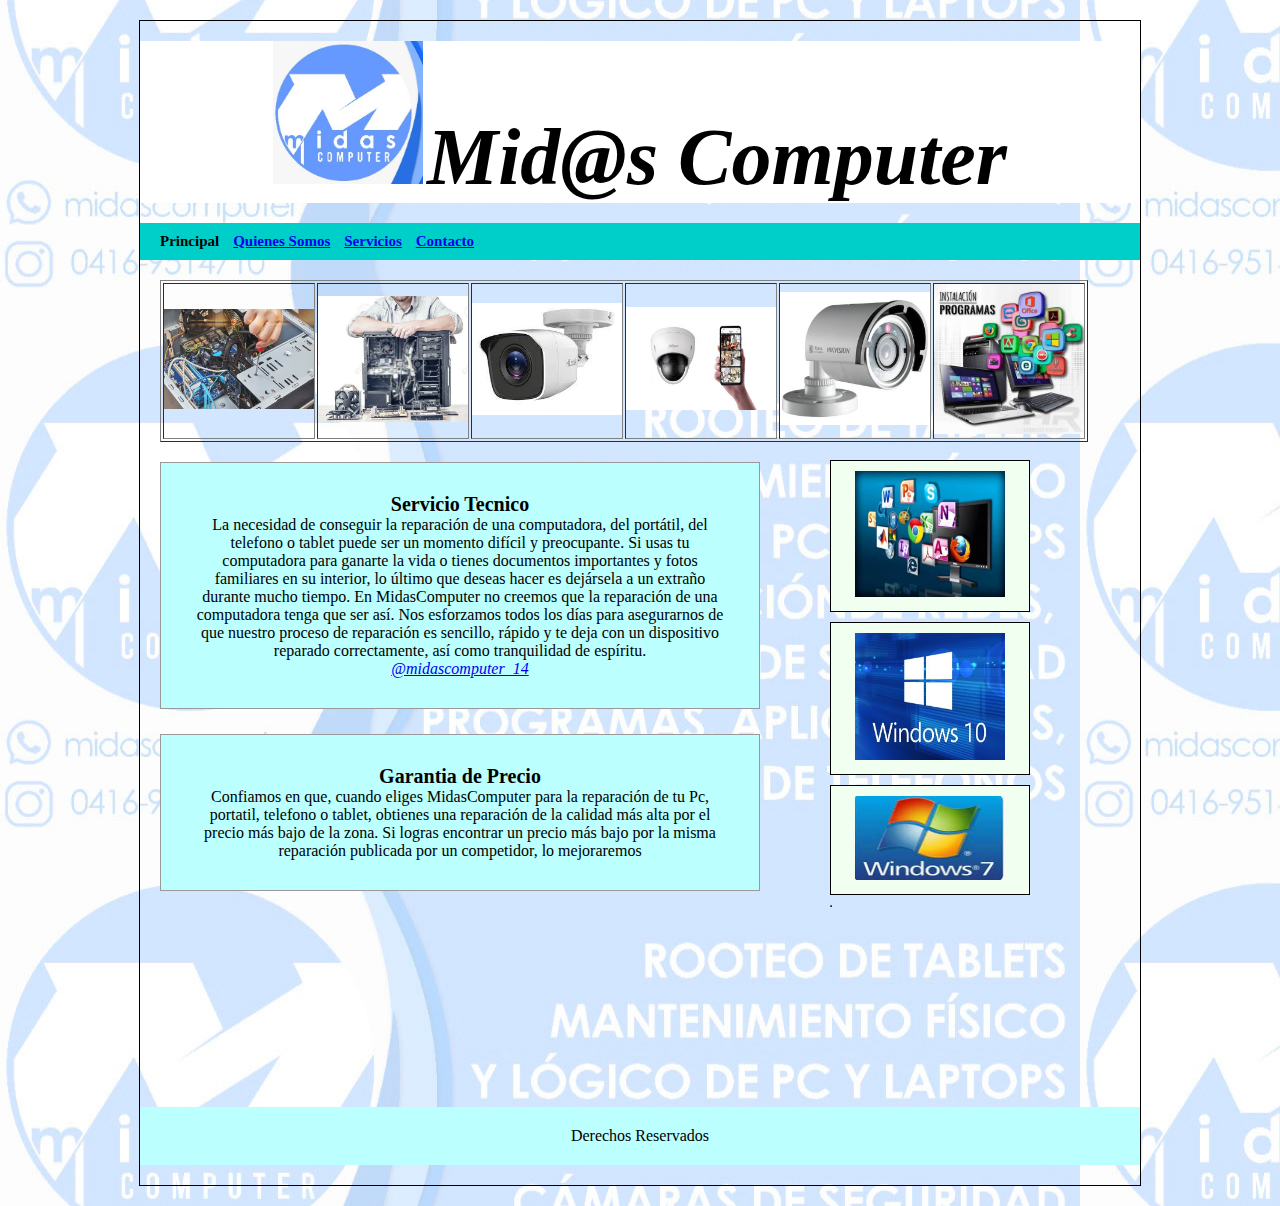
<file: index.html>
<!DOCTYPE html>
<html lang="es">
    <head>
        <meta charset="utf-8" />
        <title>Midas Computer</title>
        <meta name="decription" content="Esta es mi primera pagina web" />
        <meta name="author" content="NoFear14" />
        <meta name="keywords" content="Mi primer titulo, mi primer pagina, pagina web" />
        <link rel="stylesheet" href="Estilos.css">
    </head>
    <body>
       
        <div class="agrupar">
            <header class="cabecera">
                <img src="Imagenes/Logo.jpg">     
                <h1>Mid@s Computer</h1>
            </header>
        
                <nav class="menu">
                    <ul class="Navegacion">
                        <li>Principal</li>
                        <li><a href="Servi.html">Quienes Somos</a></li>
                        <li><a href="Servi.html">Servicios</a></li>
                        <li><a href="Servi.html">Contacto</a></li>
                    </ul>
                </nav>
                   
                <section class="seccion">
                    <table border="1">
                        <th><img src="Imagenes/Rep1.jpg"></th>
                        <th><img src="Imagenes/Rep2.jpg"></th>
                        <th><img src="Imagenes/Cam1.jpg"></th>
                        <th><img src="Imagenes/Cam2.jpg"></th>
                        <th><img src="Imagenes/cam3.jpg"></th>
                        <th><img src="Imagenes/Prog1.jpg"></th>


                    </table>
                    <article>
                        <hgroup>
                            <h1>Servicio Tecnico</h1>
                          
                        </hgroup>
                        
                        <p>La necesidad de conseguir la reparación de una computadora, del portátil, del telefono o tablet puede ser un momento difícil y preocupante. Si usas tu computadora para ganarte la vida o tienes documentos importantes y fotos familiares en su interior, lo último que deseas hacer es dejársela a un extraño durante mucho tiempo. En MidasComputer no creemos que la reparación de una computadora tenga que ser así. Nos esforzamos todos los días para asegurarnos de que nuestro proceso de reparación es sencillo, rápido y te deja con un dispositivo reparado correctamente, así como tranquilidad de espíritu.</p>
                        
                        <address>
                            <a href="http://instagram.com/midascomputer_14/">@midascomputer_14</a>
                        </address>
                    </article>
                    <article>
                        <hgroup>
                            <h1>Garantia de Precio</h1>
                          
                        </hgroup>
                       
                        <p>Confiamos en que, cuando eliges MidasComputer para la reparación de tu Pc, portatil, telefono o tablet, obtienes una reparación de la calidad más alta por el precio más bajo de la zona. Si logras encontrar un precio más bajo por la misma reparación publicada por un competidor, lo mejoraremos</p>
                    
                    </article>
                 </section>

                 <aside class="columna">
                    <table border="1">
                    <Blockquote>
                          <img src="Imagenes/Prog2.jpg">
                    </Blockquote>
                    <Blockquote>
                          <img src="Imagenes/Prog3.jpg">
                        </Blockquote>
                        <Blockquote>
                          <img src="Imagenes/Prog4.jpg">
                        </Blockquote>
                    </table> 
                 </aside>
               
                <footer class="pie">
                    Derechos Reservados 
                </footer> 
        </div>
        

    </body>
</html>
</file>
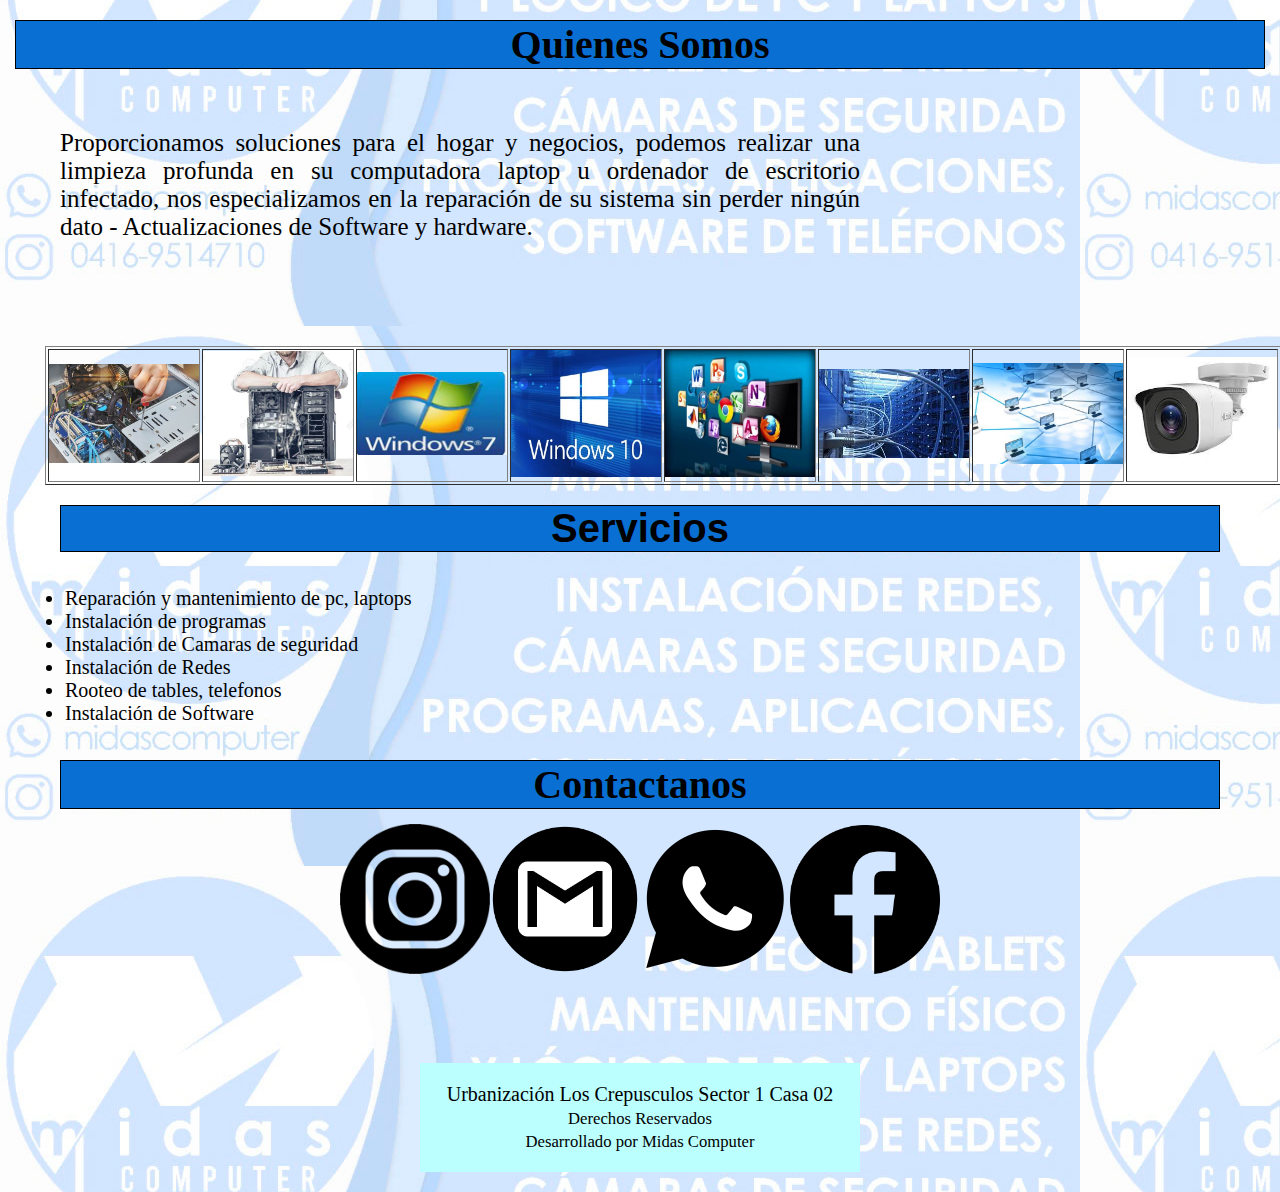
<file: Servi.html>
<!DOCTYPE html>
<html lang="es">
    <head>
        <meta charset="utf-8" />
        <title>Servicios Tecnicos</title>
        <meta name="decription" content="Esta es mi primera pagina web" />
        <meta name="author" content="NoFear14" />
        <meta name="keywords" content="Mi primer titulo, mi primer pagina, pagina web" />
        <link rel="stylesheet" href="Estilos.css">
    </head>
    <body>
        <div class="Fondo2">
        <header>
            <h3 class="Sub3">Quienes Somos</h3>
            
                <p class="Parra">
                    Proporcionamos soluciones para el hogar y negocios, podemos realizar una limpieza profunda en su computadora laptop u ordenador de escritorio infectado, nos especializamos en la reparación de su sistema sin perder ningún dato - Actualizaciones de Software y hardware.
                </p>
            
                    </header>   
           
                <Section class="sec2">
                    <table border="1">
                    <th><img src="Imagenes/Rep1.jpg"></th>
                    <th><img src="Imagenes/Rep2.jpg"></th>
                    <th><img src="Imagenes/Prog4.jpg"></th>
                    <th><img src="Imagenes/Prog3.jpg"></th>
                    <th><img src="Imagenes/Prog2.jpg"></th>
                    <th><img src="Imagenes/Red1.jpg"></th>
                    <th><img src="Imagenes/Red2.jpg"></th>
                    <th><img src="Imagenes/Cam1.jpg"></th>
                    
                    </table>

                 <aside>
                <h2 class="Sub2">Servicios</h2>
                <nav class= "Seccion2">
                    <li>Reparación y mantenimiento de pc, laptops</li>
                    <li>Instalación de programas</li>
                    <li>Instalación de Camaras de seguridad</li>    
                    <li>Instalación de Redes</li>     
                    <li>Rooteo de tables, telefonos</li>    
                    <li>Instalación de Software</li>    
                  
                </nav>
              
                <h4 class="Sub4">Contactanos</h4>
                <table class="redes">
                    <a href="http://instagram.com/midascomputer_14/"><img src="Imagenes/Inst.png"/></a>
                    <img src="Imagenes/gmail.png"/>
                    <img src="Imagenes/what2.png"/>
                    <img src="Imagenes/face.png"/>
                   
                </table>
             </blockquote> 
            </aside> 
            </Section> 
            <footer class="pie2">
                Urbanización Los Crepusculos Sector 1 Casa 02<br>
                <small> Derechos Reservados<br>
                Desarrollado por Midas Computer</small>
            </footer>
        </div>     
    </body>
</html>
</file>
<file: Estilos.css>
*{
    margin: 0;
    padding: 0;
}
h1 {
    font-size: 20px;
    font-family: Lucida Sans Regular; 
    font-weight: bold;
}
h2 {
    font-weight: bold;
    font-size: 14px;
    font-family: sans-serif;
}
header, section, footer, aside, article, nav hgroup{
    display: block;
    margin: 20px auto;
    
}
body{
    text-align: center;
    background-image: url("Imagenes/Aviso1.jpg");
    background-position: left;
}
.agrupar{
   
    width: 1000px;
    border: 1px solid black;
    margin: 20px auto;
   
  }

  .cabecera{
      font-style: italic;
      margin: 20px auto;
      background: white;
      
     
  }
  .cabecera h1{
      text-align: left;
      font-size: 80px;
      display: inline-block;
      background: white;
  }

  .menu{
      background:#00cec9;
      padding: 5px 15px;
      text-align: left;
      
  }

  .menu li{
      list-style: none;
      padding: 5px;
      font: bold 15px verdana;
      display: inline-block;

  }
  .seccion{
      margin: 20px;
      width: 600px;
      float: left;
  }

  article{
      background:#bbffff;
      border: 1px solid #999;
      padding: 30px;
      margin-bottom: 25px;
  }

  time{
      color: darkgray;
  }
  
 

  .columna{
      width: 200px;
      float: left;
      margin:200px 50px;
      
  }

  .columna blockquote{
      border: 1px solid black;
      padding: 10px;
      background: honeydew;
      margin-bottom: 10px;
  }
  .pie{
      clear: both;
      padding: 20px;
      background: #bbffff;
  }

  img{
      width: 150px;
      display: inline-block;
      text-align: left;
      
  }

  .Seccion2{
      text-align: left;
      padding: 20px;
      font-size: 20px;
      font-family: l;
      
  }

  .Sub2{
      background: #0a6fd3;
      font-size: 40px;
      border: 1px solid;
      margin: 15px;
  }

  .sec2{
      padding: 45px;
     
  }

  .Sub3{
    background: #0a6fd3;
    font-size: 40px;
    border: 1px solid;
    margin: 15px;
    text-align: center;
    
  }

  .Sub4{
    background: #0a6fd3;
    font-size: 40px;
    border: 1px solid;
    margin: 15px;
  }
  
  .Parra{
      width: 800px;
      padding: 10px;
      border: 1 solid black;
      text-align: justify;
      margin: 50px;
      font-size: 25px;
  }

  .pie2{
    width: 400px;
    clear: both;
    padding: 20px;
    background: #bbffff;
    font-size: 20px;
    font-family: Cambria;
  }
</file>
